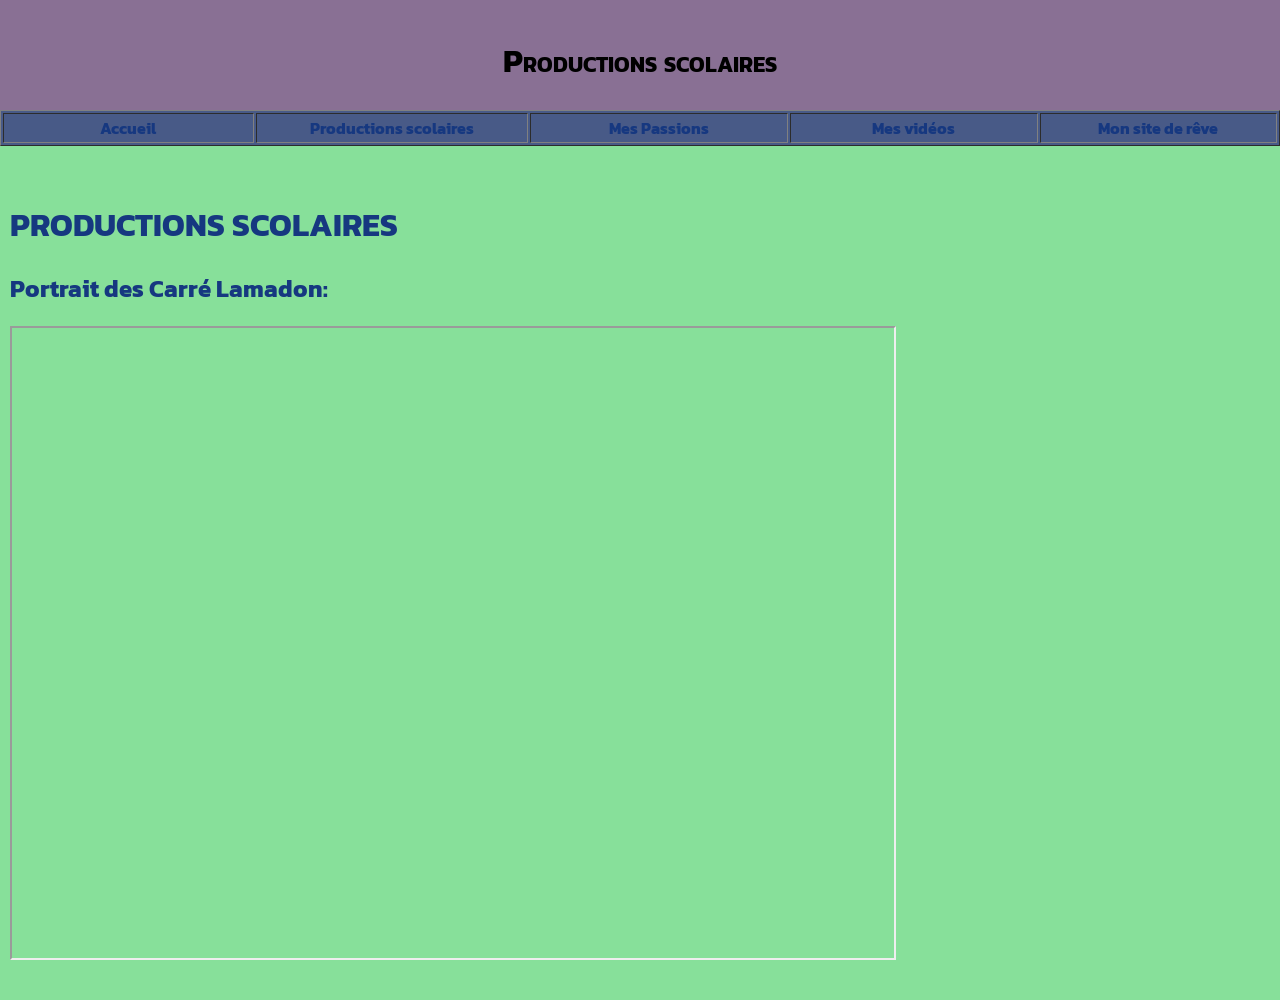
<file: productions.html>
<!DOCTYPE html>
<html lang="fr">

<head>
	<title> Productions scolaires </title>
	<meta charset="utf-8" />
	<link rel="preconnect" href="https://fonts.googleapis.com">
<link rel="preconnect" href="https://fonts.gstatic.com" crossorigin>
<link href="https://fonts.googleapis.com/css2?family=Kanit:ital,wght@0,100;0,200;0,300;0,400;0,500;0,600;0,700;0,800;0,900;1,100;1,200;1,300;1,400;1,500;1,600;1,700;1,800;1,900&family=Source+Code+Pro:ital,wght@0,200..900;1,200..900&display=swap" rel="stylesheet"><link rel="stylesheet" href="style.css" type="text/css" />
</head>

<body>
	<div id="entete-de-page"> 
		<p> Productions scolaires </p>
	</div> 
	<table id="bloc-menu" border="1">
	<tr>
		<th><a href="index.html"> Accueil </a></th>
		<th><a href="productions.html">Productions scolaires</a></th>
		<th><a href="passions.html">Mes Passions</a></th>
		<th><a href="videos.html">Mes vidéos</a></th>
		<th><a href="site.html">Mon site de rêve</a></th>
	</tr>
	</table> <br/> 
	<div id="contenu">
		<h1> PRODUCTIONS SCOLAIRES </h1>
		<h2> Portrait des Carré Lamadon:</h2>
<iframe src="https://padlet.com/lyceesacrecoeur/BDS_angusmalaramehnaoui_affb611b30ea96cd"></iframe>		
	</div> <br/> 
	
</body>

</html>
</file>
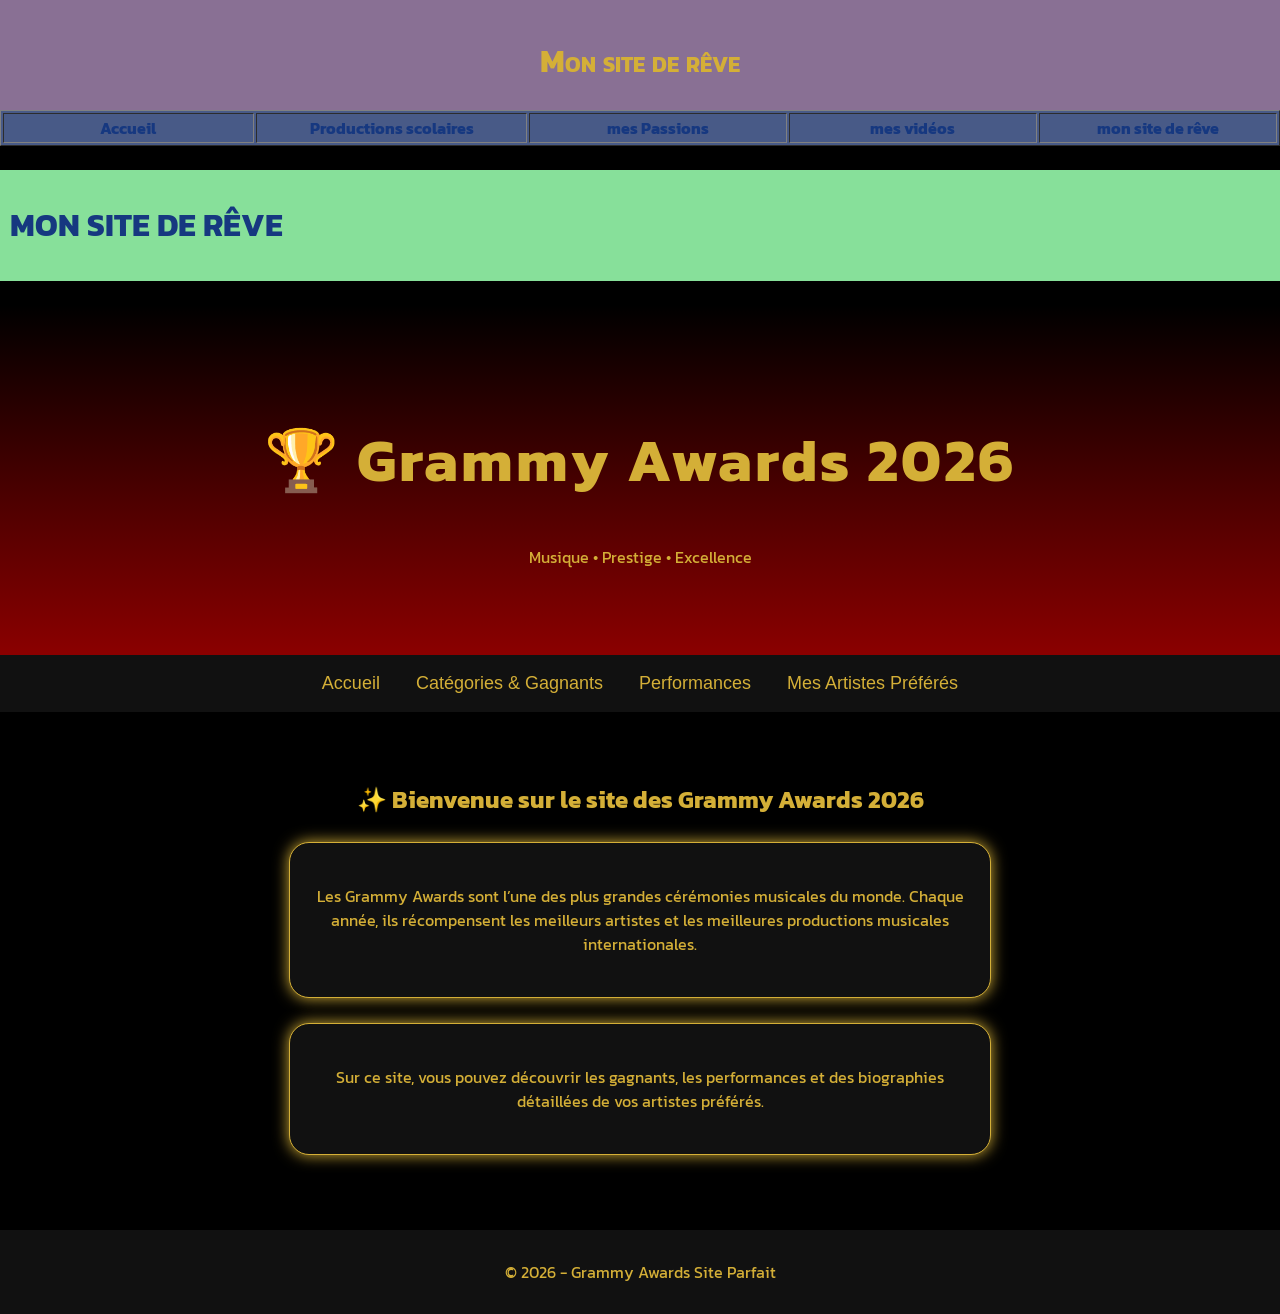
<file: site.html>
<!DOCTYPE html>
<html lang="fr">

<head>
	<title> mon site de rêve </title>
	<meta charset="utf-8" />
	<link rel="preconnect" href="https://fonts.googleapis.com">
<link rel="preconnect" href="https://fonts.gstatic.com" crossorigin>
<link href="https://fonts.googleapis.com/css2?family=Kanit:ital,wght@0,100;0,200;0,300;0,400;0,500;0,600;0,700;0,800;0,900;1,100;1,200;1,300;1,400;1,500;1,600;1,700;1,800;1,900&family=Source+Code+Pro:ital,wght@0,200..900;1,200..900&display=swap" rel="stylesheet"><link rel="stylesheet" href="style.css" type="text/css" />
</head>

<body>
	<div id="entete-de-page"> 
		<p> Mon site de rêve </p>
	</div> 
	<table id="bloc-menu" border="1">
	<tr>
		<th><a href="index.html"> Accueil </a></th>
		<th><a href="productions.html">Productions scolaires</a></th>
		<th><a href="passions.html">mes Passions</a></th>
		<th><a href="videos.html">mes vidéos</a></th>
		<th><a href="site.html">mon site de rêve</a></th>
	</tr>
	</table> <br/> 
	<div id="contenu">
		<h1> MON SITE DE RÊVE </h1>	
	</div> <br/> 
	
</body>

</html>

<!DOCTYPE html>
<html lang="fr">
<head>
<meta charset="UTF-8">
<title>Grammy Awards 2026</title>

<link href="https://fonts.googleapis.com/css2?family=Cinzel:wght@400;700&display=swap" rel="stylesheet">

<style>

body{
    margin:0;
    font-family:'Kanit';
    background:black;
    color:#D4AF37;
}

header{
    background:linear-gradient(to bottom, black, #8B0000);
    padding:70px;
    text-align:center;
}

header h1{
    font-size:60px;
    letter-spacing:3px;
}

nav{
    background:#111;
    display:flex;
    justify-content:center;
    flex-wrap:wrap;
}

nav button{
    background:none;
    border:none;
    color:#D4AF37;
    padding:18px;
    font-size:18px;
    cursor:pointer;
    transition:0.3s;
}

nav button:hover{
    color:white;
    border-bottom:2px solid #D4AF37;
}

section{
    display:none;
    padding:50px;
    text-align:center;
}

.active{
    display:block;
}

.card{
    border:1px solid #D4AF37;
    padding:25px;
    margin:25px auto;
    max-width:650px;
    border-radius:20px;
    background:#111;
    box-shadow:0px 0px 15px #D4AF37;
}

.bio{
    color:white;
    margin-top:15px;
    font-size:18px;
    line-height:1.6;
}

footer{
    text-align:center;
    padding:30px;
    background:#111;
}

</style>
</head>

<body>

<header>
<h1>🏆 Grammy Awards 2026</h1>
<p>Musique • Prestige • Excellence</p>
</header>

<nav>
<button onclick="showTab('home')">Accueil</button>
<button onclick="showTab('categories')">Catégories & Gagnants</button>
<button onclick="showTab('performances')">Performances</button>
<button onclick="showTab('artists')">Mes Artistes Préférés</button>
</nav>

<!-- ACCUEIL -->
<section id="home" class="active">

<h2>✨ Bienvenue sur le site des Grammy Awards 2026</h2>

<div class="card">
<p>
Les Grammy Awards sont l’une des plus grandes cérémonies musicales du monde.
Chaque année, ils récompensent les meilleurs artistes et les meilleures productions musicales internationales.
</p>
</div>

<div class="card">
<p>
Sur ce site, vous pouvez découvrir les gagnants, les performances et des biographies détaillées de vos artistes préférés.
</p>
</div>

</section>

<!-- CATEGORIES -->
<section id="categories">

<h2>🏆 Catégories & Gagnants</h2>

<div class="card">
<h3>Meilleur Album</h3>
<p>bad bunny — Debir Tiar Mas Fotos</p>
</div>

<div class="card">
<h3>Meilleur enregistrement</h3>
<p>Kendrick Lamar & SZA — Luther</p>
</div>


<div class="card">
<h3>Meilleure Chanson</h3>
<p>Billie Eilish — Wildflower</p>
</div>

<div class="card">
<h3>Découverte de l'année</h3>
<p>olivia Dean</p>
</div>

<div class="card">
<h3>Meilleure Performance Pop Solo</h3>
<p>Lola young — Messy</p>
</div>

<div class="card">
<h3>Meilleure Performance Duo</h3>
<p>Cynthia Erivo & Ariana Grande — Defying Gravity</p>
</div>

<div class="card">
<h3>Meilleur Album Pop</h3>
<p>Lady Gaga — Mayhem</p>
</div>

<div class="card">
<h3>Meilleur Enregistrement Pop</h3>
<p>Lady Gaga — Abracadabra</p>
</div>

<div class="card">
<h3>Meilleure Performance Rap</h3>
<p>Clipse, Kendrick Lamar, Pusha T & Malice — Chains and Whips</p>
</div>

<div class="card">
<h3>Meilleure Chanson Rap</h3>
<p>Kendrick Lamar & Lefty Gunplay  — TV Off</p>
</div>

<div class="card">
<h3>Meilleur Album Rap</h3>
<p>Kendrick Lamar — GNX</p>
</div>

<div class="card">
<h3>Meilleure Chanson Média Visuel</h3>
<p>Untrix — Golden</p>
</div>

</section>

<!-- PERFORMANCES -->
<section id="performances">

<h2>🎤 Performances Grammy 2026</h2>

<div class="card">Sabrina Carpenter</div>
<div class="card">Tyler, The Creator</div>
<div class="card">Bruno Mars</div>
<div class="card">ROSÉ</div>
<div class="card">SZA</div>
<div class="card">Lady Gaga</div>
<div class="card">KATSEYE</div>

</section>

<!-- ARTISTES + GROSSES BIOGRAPHIES -->
<section id="artists">

<h2>🌟 Mes Artistes Préférés</h2>

<div class="card">
<h3>Billie Eilish</h3>
<p class="bio">
Chanteuse pop américaine connue pour sa façon de chanter très douce, presque murmurée, avec beaucoup d'émotion et de nuances. son style minimaliste et sombre l'a rendue célèbre dès l'adolescence, notamment grace à "Ocean eyes" et elle est devenue une figure majeure de la pop moderne.
</p>
</div>

<div class="card">
<h3>Sabrina Carpenter</h3>
<p class="bio">
Chanteuse pop américaine reconnue pour ses performances vocales puissantes et ses chansons pop modernes. Elle a commencé sa carrière très jeune et s’est imposée dans la musique pop internationale.
</p>
</div>

<div class="card">
<h3>Tyler, The Creator</h3>
<p class="bio">
Artiste hip-hop et producteur musical innovant. Connu pour ses albums conceptuels, son style artistique unique et ses performances scéniques originales.
</p>
</div>

<div class="card">
<h3>Bruno Mars</h3>
<p class="bio">
Star mondiale de la pop et du R&B. Il est célèbre pour ses performances live spectaculaires et ses nombreux hits internationaux.
</p>
</div>

<div class="card">
<h3>ROSÉ</h3>
<p class="bio">
Chanteuse internationale connue pour sa voix douce, son style élégant et sa popularité mondiale dans la K-pop et la pop internationale.
</p>
</div>

<div class="card">
<h3>SZA</h3>
<p class="bio">
Artiste R&B moderne très influente, connue pour ses paroles émotionnelles et son style musical unique.
</p>
</div>

<div class="card">
<h3>Lady Gaga</h3>
<p class="bio">
Icône pop mondiale, célèbre pour ses performances artistiques, ses costumes spectaculaires et son influence majeure dans la musique pop.
</p>
</div>


</section>

<footer>
© 2026 - Grammy Awards Site Parfait
</footer>

<script>

function showTab(tab){
    document.querySelectorAll("section").forEach(sec=>{
        sec.classList.remove("active");
    });

    document.getElementById(tab).classList.add("active");
}

</script>

</body>
</html>
</file>
<file: style.css>
iframe {
	
height:70vh;
width:70%;
}
body {
	margin: 0;
	padding: 0;
	background-color: #87E09A; 
	font-family: 'Kanit';
	font-size: 16px;
}

.presentation {
  display: flex;
  gap: 20px;
  align-items: center;
}

.presentation img {
  width: 120px;   /* plus fiable que % ici */
  height: auto;
}

.texte-presentation {
  flex: 1;
  color:#897094;
}
th { width: 500px;}
ul {
  list-style-image: url(puce-zelda.png); /* image comme puce attention à l’esthétique */
}


#entete-de-page {
	padding: 5px;
	height: 100px;
	background-color:#897094;
	font-size: 32px;
	font-weight: bold;
	font-variant: small-caps;
	text-align: center;
}
#bloc-menu {
	height: 36px;
	background-color:#485A87;
	float: center;
	color: white;
}
#contenu {
	padding: 10px;
	background-color:#87E09A;
	color:#163880;
}
#infos {
	color: #897094;
	font-style: italic;
}
#pied-de-page {
	padding: 5px;
	background-color: #897094;
	font-size: 11px;
}

.bouton.active {
Color:#9D08F3;
}	

.bouton {
	display: inline-block;
	text-align: center;
	text-decoration: none;
	font-weight: 400;
	color: #f34808;
	font-size: 4rem;
	line-height: 2em;
	margin: 0 20px; /* espace entre les boutons */
}

/*mettre une image aux bords arrondis*/

.arrondie {
-moz-border-radius:7px;
-webkit-border-radius:7px;
border-radius:7px;
}

.arrondie1 {
-moz-border-radius:100px;
-webkit-border-radius:100px;
border-radius:100px;
}

a:link {
  color:#163880;
  text-decoration: none;
}

a:visited {
  color:  #18042E;
  text-decoration: none;
}


a:hover {
 color: #397546;
 text-decoration: none;
 
}

a:active {
    color: #601EBD;
	 text-decoration: none;
}
ul { 

  list-style-type: none; /* on supprime la puce par défaut */ 

} 
ul li::before { 

  content: "★";   /* ou n'importe quel symbole Unicode  à chercher sur internet ☻ */ 

  margin-right: 8px; 

}
</file>
